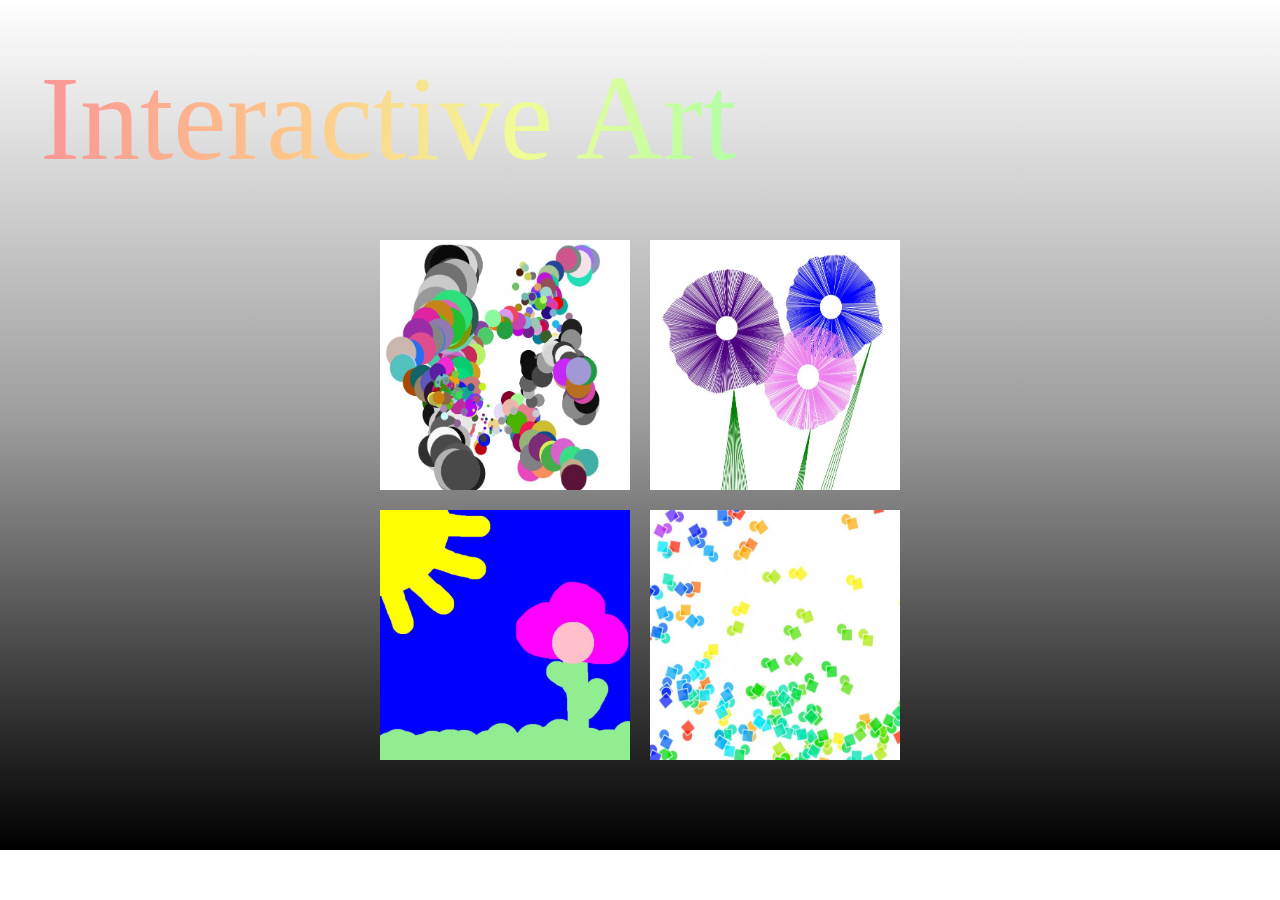
<file: index.html>
<!DOCTYPE html> 
<html> 
<head> 
<link rel="stylesheet" href="https://cdnjs.cloudflare.com/ajax/libs/font-awesome/4.7.0/css/font-awesome.min.css"> 
<link href="https://fonts.googleapis.com/css?family=PT+Sans" rel="stylesheet"> 
<link rel="icon" href="http://pngimg.com/uploads/harbor_seal/harbor_seal_PNG19.png"> 
<title>Interactive Art </title> <meta charset="utf-8"/> 
<link rel="stylesheet" type="text/css" href="index.css"> 
</head> 
<body> 
 <div class="bovenblok">
 <div class="naam">
<p>Interactive Art</p>
</div>
 </div>
       <div class="container"> 
       	<div class="a">
         	
<div class="twee"> <a href="Danielle1.html">
  <img src="confetti.JPG" class="image">
  <div class="overlaya">
    <div class="text">Confetti</div>
  </div>
  </a>
</div>
</div> 

 	<div class="b">
        	 	
<div class="twee"> <a href="Danielle2.html">
  <img src="bloemetje.JPG" class="image">
  <div class="overlayb">
    <div class="text">Streepje</div>
  </div>
  </a>
</div>
</div> 
<div class="c">
        	 	
<div class="twee"> <a href="Sharon1.html">
  <img src="stip.JPG" class="image">
  <div class="overlayc">
    <div class="text">Stip</div>
  </div>
  </a>
</div>
</div> 
<div class="d">
        	 	
<div class="twee"> <a href="Sharon2.html">
  <img src="regenboog.JPG" class="image">
  <div class="overlayd">
    <div class="text">Regenboog</div>
  </div>
  </a>
</div>
</div> 
                          </div> 
                          </body> 
                          </html>
</file>
<file: index.css>
body {
	 background-image: linear-gradient(to bottom,  rgb(255, 255, 255), rgb(155, 155, 155), rgb(0, 0, 0));
	background-repeat: no-repeat;//
background-size: 100%;
}

p {
  white-space: nowrap;
  overflow: hidden;    
  font-family: 'Source Code Pro', monospace  Times, serif ;
  font-size: 120px;
  margin-left: auto;
  margin-right: auto;
  background-image: repeating-linear-gradient(to right, rgb(250, 151, 151), rgb(255, 195, 138), rgb(241, 252, 150), rgb(172, 255, 169),rgb(164, 212, 252),rgb(244, 157, 255)); 
-webkit-background-clip: text;
  color: transparent;
}

p {
  animation: animated-text 1s steps(29,end) 1s 1 normal both,
             animated-cursor 600ms steps(29,end) infinite;
}

@keyframes animated-text{
  from{width: 0;}
  to{width: 700px;}
}

.bovenblok {
  background-color: rgba(255, 255, 255, 0);
  margin-top:-70px;
  height: 150px;
  width: 1200px;
  margin-left: auto;
  margin-right: auto;
 border-radius: 10px 10px 0px 0px;
 }

.container {
  background-color: rgba(255, 255, 255, 0);
  height: 600px;
  width: 1200px;
  margin-left: auto;
  margin-right: auto;
   margin-bottom: 50px;
 border-radius: 0px 0px 10px 10px;
 }
  
    .a{
   background-color:rgb(41, 128, 187);
  height: 200px;
  width: 200px;
  border-radius: 0px 0px 10px 10px;
  margin-left: 340px;
margin-top: 40px;
   position: absolute;
      }

.b{
   background-color:rgb(41, 128, 187);
   height: 100px;
  width: 100px;
 border-radius: 0px 0px 10px 10px;
  margin-left: 610px;
margin-top: 40px;
   position: absolute;
      }

      .c{
   background-color:rgb(41, 128, 187);
   height: 100px;
  width: 100px;
 border-radius: 0px 0px 10px 10px;
  margin-left: 340px;
margin-top: 310px;
   position: absolute;
      }

      .d{
   background-color:rgb(41, 128, 187);
   height: 100px;
  width: 100px;
 border-radius: 0px 0px 10px 10px;
  margin-left: 610px;
margin-top: 310px;
   position: absolute;
      }

    .twee {
  position: relative;
  width: 250px;
  height:250px;
}

.image {
  display: block;
  width: 250px;
  height: 250px;
}

.overlaya {
  position: absolute;
  bottom: 0;
  left: 0;
  right: 0;
  background-color: rgb(0, 0, 0);
  overflow: hidden;
  opacity:0.5;
width: 0;
  height: 100%;
  transition: .7s ease;
}

.twee:hover .overlaya {
  width: 100%;
}

.overlayb {
 position: absolute;
  bottom:100%;
  left: 0;
  right: 0;
  background-color: rgb(0, 0, 0);
  overflow: hidden;
  opacity:0.5;
  width: 100%;
  height:0;
  transition: .7s ease;
}

.twee:hover .overlayb {
bottom: 0;
  height: 100%;
}

.overlayc {
  position: absolute;
  bottom: 0;
  left: 0;
  right: 0;
  background-color: rgb(0, 0, 0);
  overflow: hidden;
  opacity:0.5;
  width: 100%;
  height: 0;
  transition: .7s ease;
}

.twee:hover .overlayc {
height: 100%;
}
.overlayd {
 position: absolute;
  bottom: 0;
  left: 100%;
  right: 0;
  background-color: rgb(0, 0, 0);
  overflow: hidden;
  opacity:0.5;
  width: 0;
  height: 100%;
  transition: .7s ease;
}

.twee:hover .overlayd {
 width: 100%;
  left: 0;
}

.text {
  color: whitesmoke;
  font-size: 20px;
  position: absolute;
  top: 50%;
  left: 50%;
  -webkit-transform: translate(-50%, -50%);
  -ms-transform: translate(-50%, -50%);
  transform: translate(-50%, -50%);
  text-align: center;
}
</file>
